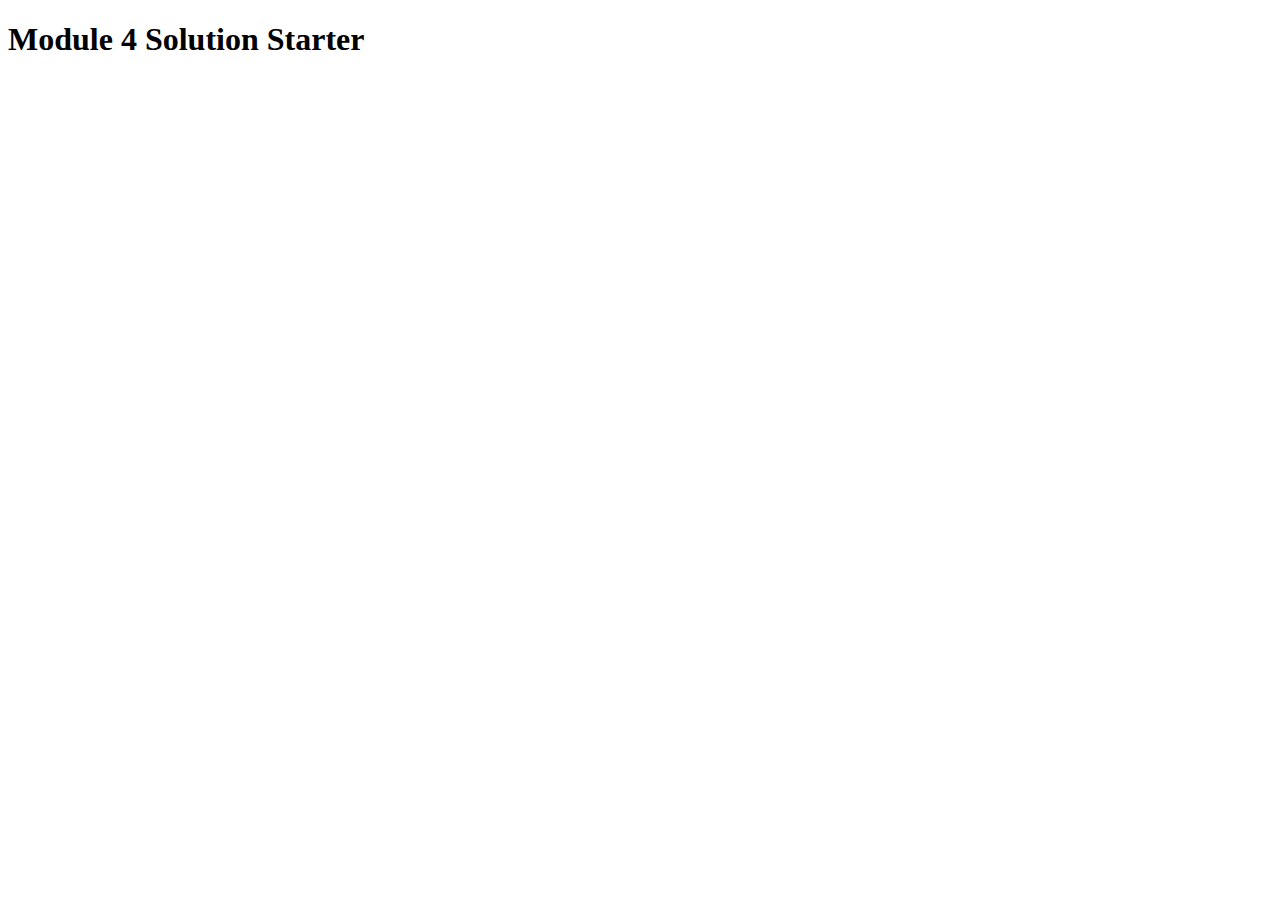
<file: index.html>
<!DOCTYPE html>
<html>
<head>
  <meta charset="utf-8">
  <title>Module 4 Solution Starter</title>
  <script>
    var names = []; // DO NOT REMOVE
  </script>
  <script src="SpeakHello.js"></script>
  <script src="SpeakGoodBye.js"></script>
  <script src="script.js"></script>
</head>
<body>
  <h1>Module 4 Solution Starter</h1>
</body>
</html>
</file>
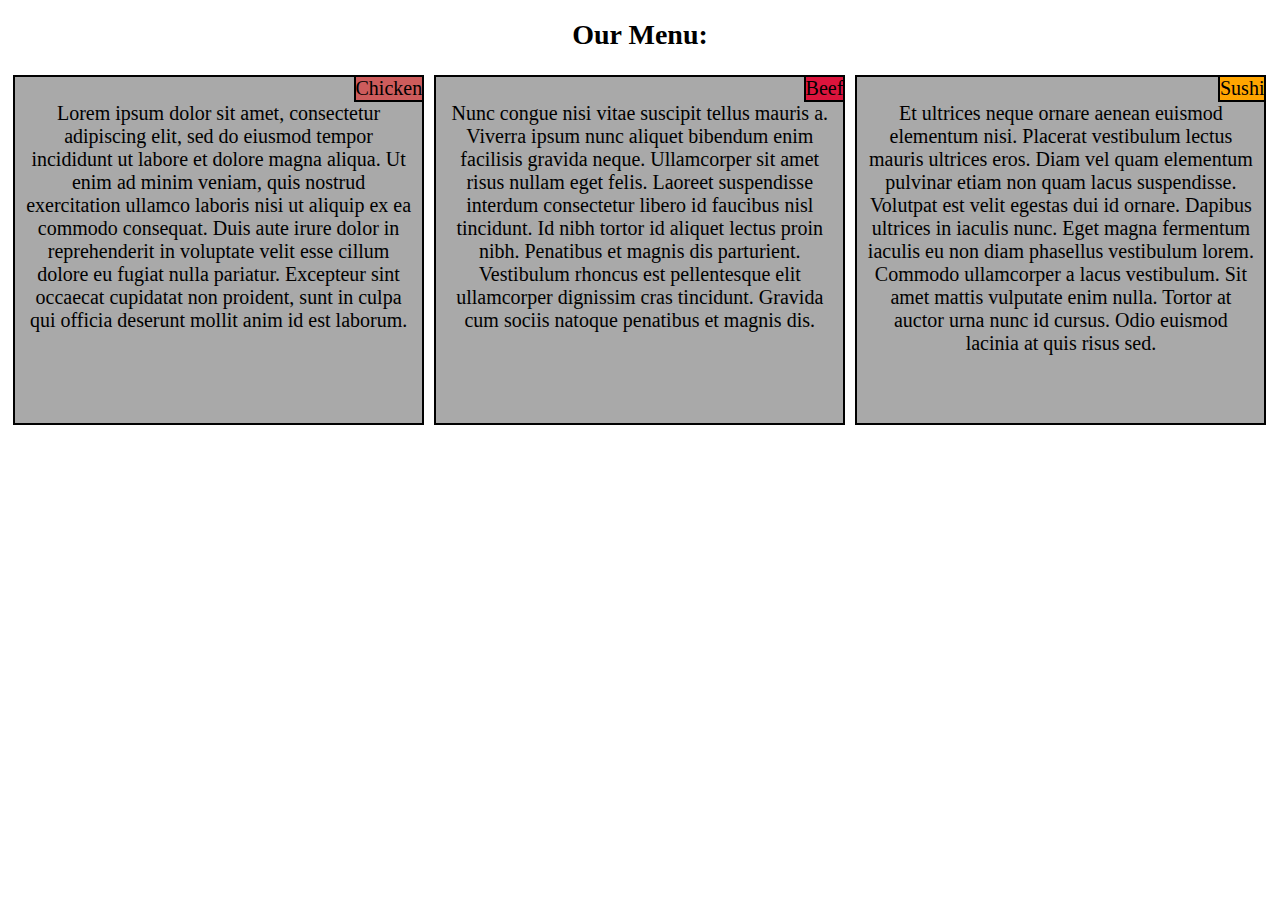
<file: assignments/week2/index.html>
<!DOCTYPE html>
<html>
<head>
	<meta charset="utf-8">
	<meta name="viewport" content="width=device-width, initial-scale=1">
	<title>Assignment Two Solution</title>
	<link rel = "stylesheet" href = "css\styles.css">
</head>


<body>

	<h1> Our Menu: </h1>

			<section class = "col-lg-4 col-md-6">

				<div>

					<p id = "chicken">Chicken</p>
					<p class = "content">Lorem ipsum dolor sit amet, consectetur adipiscing elit, sed do eiusmod tempor incididunt ut labore et dolore magna aliqua. Ut enim ad minim veniam, quis nostrud exercitation ullamco laboris nisi ut aliquip ex ea commodo consequat.	 Duis aute irure dolor in reprehenderit in voluptate velit esse cillum dolore eu fugiat nulla pariatur. Excepteur sint occaecat cupidatat non proident, sunt in culpa qui officia deserunt mollit anim id est laborum.</p>

				</div>

			</section>


			<section class = "col-lg-4 col-md-6">

				<div>
					<p id = "beef">Beef</p>
					<p class = "content">Nunc congue nisi vitae suscipit tellus mauris a. Viverra ipsum nunc aliquet bibendum enim facilisis gravida neque. Ullamcorper sit amet risus nullam eget felis. Laoreet suspendisse interdum consectetur libero id faucibus nisl tincidunt. Id nibh tortor id aliquet lectus proin nibh. Penatibus et magnis dis parturient. Vestibulum rhoncus est pellentesque elit ullamcorper dignissim cras tincidunt. Gravida cum sociis natoque penatibus et magnis dis. </p>

					
					
				</div>

			</section>

			<section class = "col-lg-4 col-md-12">

				<div>
					<p id = "sushi">Sushi</p>
					<p class = "content">Et ultrices neque ornare aenean euismod elementum nisi. Placerat vestibulum lectus mauris ultrices eros. Diam vel quam elementum pulvinar etiam non quam lacus suspendisse. Volutpat est velit egestas dui id ornare. Dapibus ultrices in iaculis nunc. Eget magna fermentum iaculis eu non diam phasellus vestibulum lorem. Commodo ullamcorper a lacus vestibulum. Sit amet mattis vulputate enim nulla. Tortor at auctor urna nunc id cursus. Odio euismod lacinia at quis risus sed.</p>
					

				</div>

			</section>



	



</body>
</html>
</file>
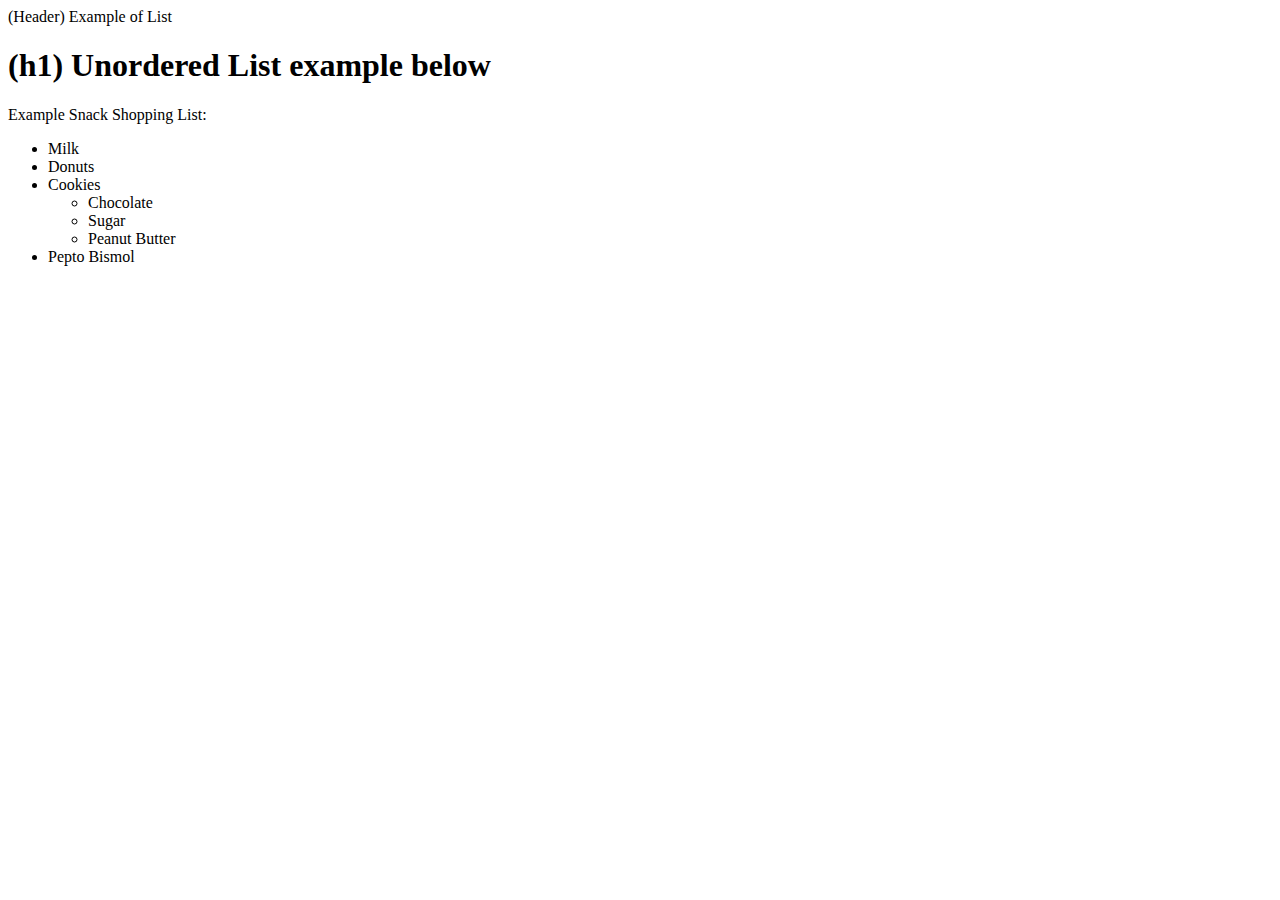
<file: lec5/unorderedList.html>
<!DOCTYPE html>
<html>
<head>
	<meta charset="utf-8">
	<meta name="viewport" content="width=device-width, initial-scale=1">
	<title>List Example</title>
</head>


<body>
	<header>(Header) Example of List</header>
	<h1>(h1) Unordered List example below </h1>
	<div>
		Example Snack Shopping List:
		 <ul>
		 	<li>Milk</li>
		 	<li>Donuts</li>
		 	<li>Cookies
		 		<ul>
		 			<li>Chocolate</li>
		 			<li>Sugar</li>
		 			<li>Peanut Butter</li>
		 		</ul>
		 	</li>
	 		<li>Pepto Bismol</li>
	 	</ul>

</body>
</html>
</file>
